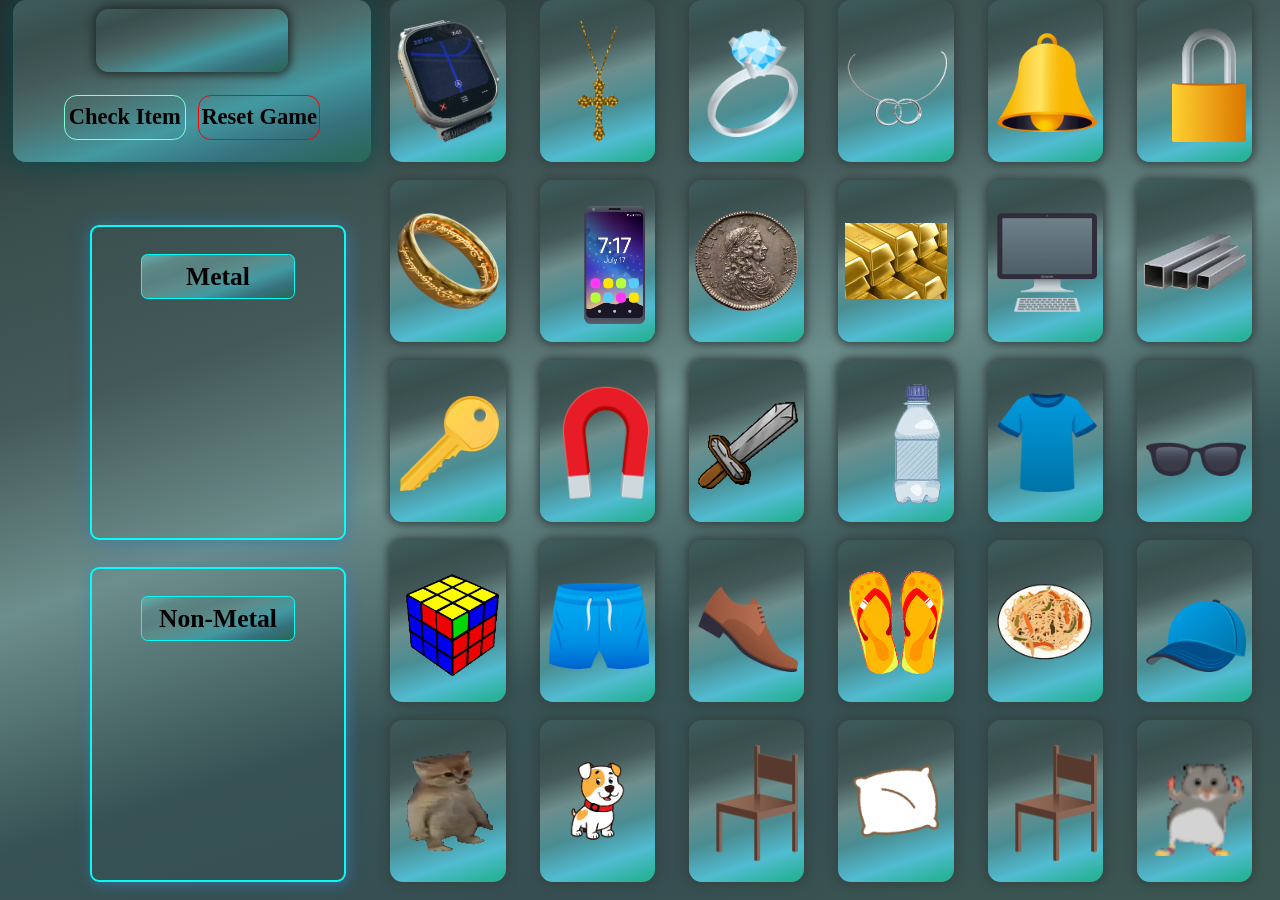
<file: index.html>
<!DOCTYPE html>
<html lang="en">
  <head>
    <meta charset="UTF-8" />
    <meta name="viewport" content="width=device-width, initial-scale=1.0" />
    <title>PRACTICE JS-CSS DESIGN</title>
    <link rel="stylesheet" href="main.css" />
  </head>

  <body>
    <div class="container-all"></div>
    <div class="box-metal">
      <h3 class="metal-box">Metal</h3>
    </div>

    <div class="box-not-metal">
      <h3 class="non-metal-box">Non-Metal</h3>
    </div>
    <div class="screen-name">
      <div class="sensor-container">
        <div class="sensor"></div>
      </div>
      <div class="backend"></div>
      <div class="button">
        <div class="check-items">Check Item</div>
        <div class="reset">Reset Game</div>
      </div>
    </div>
  </body>
  <script src="script.js" type="module"></script>
</html>
</file>
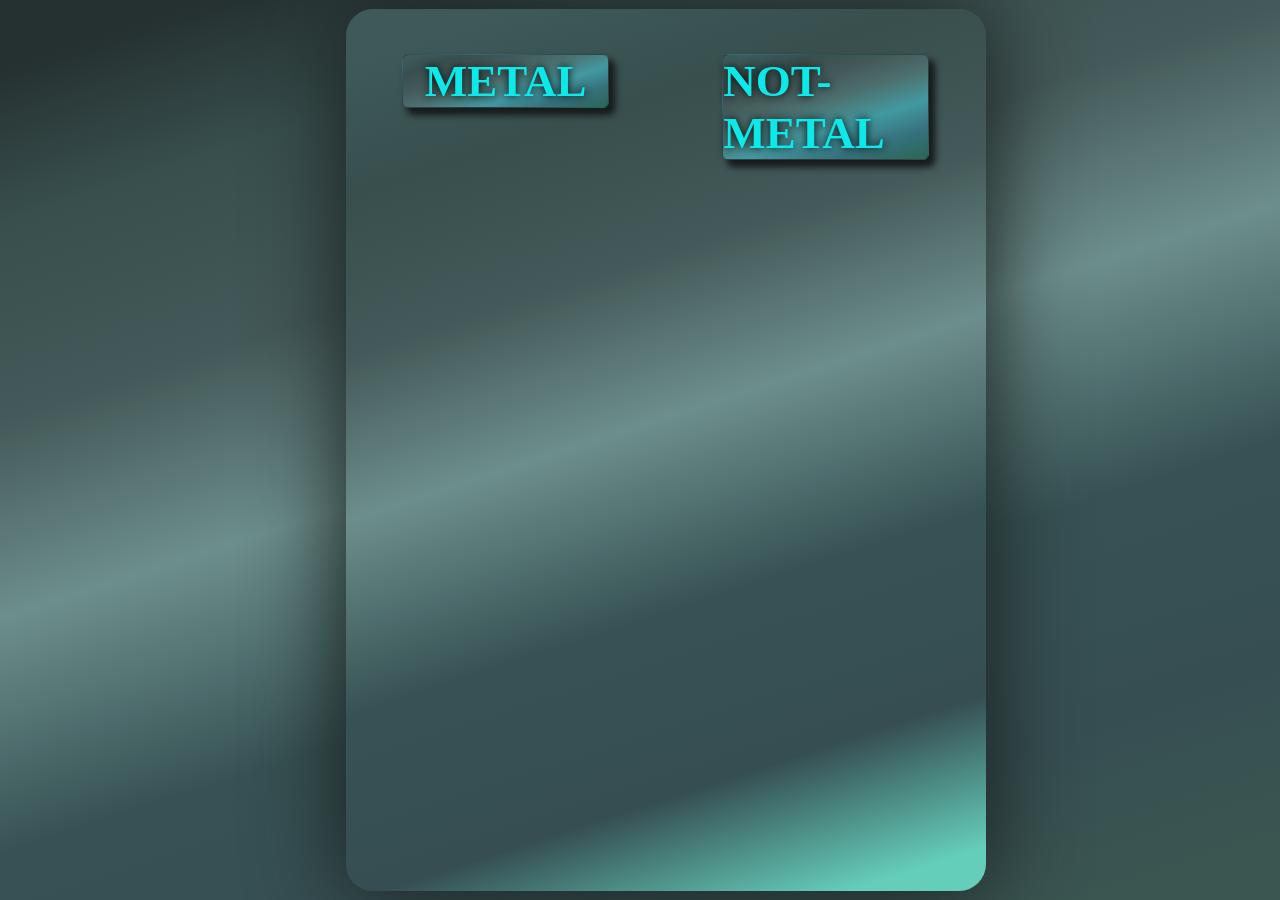
<file: table.html>
<!DOCTYPE html>
<html lang="en">
  <head>
    <meta charset="UTF-8" />
    <meta name="viewport" content="width=device-width, initial-scale=1.0" />
    <title>Document</title>
    <link rel="stylesheet" href="table/table.css" />
  </head>

  <body>
    <div class="main-container">
      <div class="metal-container">
        <h1>Metal</h1>
        <div class="metal-button-container"></div>
      </div>
      <div class="not-metal-container">
        <h1>Not- Metal</h1>
        <div class="not-metal-button-container"></div>
      </div>
    </div>
  </body>
  <script src="table.js"></script>
</html>
</file>
<file: main.css>
* {
  box-sizing: border-box;
  margin: 0;
  padding: 0;
}
body {
  background: linear-gradient(
    162deg,
    rgb(37, 48, 48) 5%,
    rgba(56, 79, 78, 1) 17%,
    rgba(68, 89, 89, 1) 32%,
    rgb(108, 142, 140) 47%,
    rgb(55, 82, 84) 65%,
    rgb(54, 78, 82) 82%,
    rgb(59, 86, 81) 96%
  );
}

.check-items {
  display: flex;
  justify-content: center;
  flex-direction: row;
  align-items: center;
  cursor: pointer;
  width: 10vw;
  border-radius: 1vw;
  height: 5vh;
  border: 0.02vw solid aquamarine;
  transition: box-shadow 0.5s;
  font-size: 2.5vh;
  font-weight: 700;
}

.check-items:hover {
  transition: all 0.5s linear;
  background-color: aquamarine;
  box-shadow: 0.2vw 0.2vw 0.2vw 0.05vw rgb(15, 14, 14);
}
.check-items:active {
  transition: all 0.5s linear;
  border: 0.2vw solid rgb(10, 10, 10);
  box-shadow: inset 0.1vw 0.1vw 0.1vw 0.05vw rgb(15, 14, 14);
}

.reset {
  display: flex;
  justify-content: center;
  flex-direction: row;
  align-items: center;
  cursor: pointer;
  width: 10vw;
  height: 5vh;
  border-radius: 1vw;
  border: 0.02vw solid red;
  font-size: 2.5vh;
  font-weight: 700;
}
.reset:hover {
  transition: all 0.5s linear;
  background-color: red;
  box-shadow: 0.2vw 0.2vw 0.2vw 0.05vw rgb(15, 14, 14);
}
.reset:active {
  transition: all 0.5s linear;
  border: 0.2vw solid rgb(10, 10, 10);
  box-shadow: inset 0.1vw 0.1vw 0.1vw 0.05vw rgb(15, 14, 14);
}

.container-all {
  margin-left: 30vw;
  display: grid;
  grid-template-columns: repeat(6, 1fr);
  height: 100vh;
  width: 70vw;
}

.div-container {
  display: flex;
  width: 10vw;
  height: 18vh;
  border-radius: 1vw;
  justify-content: center;
  align-items: center;
}

.div-design {
  position: absolute;
  width: 9vw;
  height: 18vh;
  border-radius: 1vw;
  overflow: hidden;
  display: flex;
  justify-content: center;
  align-items: center;
  background: rgb(61, 89, 89);
  background: linear-gradient(
    162deg,
    rgba(61, 89, 89, 1) 5%,
    rgba(56, 79, 78, 1) 17%,
    rgba(68, 89, 89, 1) 32%,
    rgb(108, 142, 140) 47%,
    rgb(74, 141, 147) 65%,
    rgb(81, 188, 209) 82%,
    rgb(41, 178, 153) 96%
  );
  box-shadow: 0vh 0vh 1vh 0.3vh rgb(54, 67, 66);
}

.container-all div img {
  object-fit: contain;
  width: 8vw;
  height: 14vh;
  z-index: 1;
}

.screen-name {
  display: flex;
  align-items: center;
  justify-content: center;
  flex-direction: column;
  position: absolute;
  height: 18vh;
  width: 28vw;
  border-radius: 1vw;
  background: rgb(61, 89, 89);
  background: linear-gradient(
    162deg,
    rgba(61, 89, 89, 1) 5%,
    rgba(56, 79, 78, 1) 17%,
    rgba(68, 89, 89, 1) 32%,
    rgba(76, 112, 111, 1) 47%,
    rgba(67, 153, 161, 1) 65%,
    rgb(54, 113, 125) 82%,
    rgb(43, 105, 93) 96%
  );
  left: 1vw;
  top: 0;
  box-shadow: 0vh 0vh 3vh 0.01vh rgb(9, 72, 75);
}

.sensor {
  background: linear-gradient(
    162deg,
    rgba(61, 89, 89, 1) 5%,
    rgba(56, 79, 78, 1) 17%,
    rgba(68, 89, 89, 1) 32%,
    rgba(76, 112, 111, 1) 47%,
    rgba(67, 153, 161, 1) 65%,
    rgb(54, 113, 125) 82%,
    rgb(43, 105, 93) 96%
  );
  border-radius: 1vw;
  box-shadow: 0vh 0vh 1vh 0.3vh rgb(36, 46, 45);
  height: 7vh;
  width: 15vw;
  margin-top: 1vh;
  display: flex;
  justify-content: center;
  align-items: center;
}
.opaque {
  text-transform: uppercase;
  border-radius: 1vw;
  text-shadow: 0vh 0vh 1vh rgb(13, 240, 218);
  color: rgb(65, 69, 69);
  font-weight: 800;
  font-size: 2vw;
  animation: remove 1.5s linear both;
}

@keyframes remove {
  0% {
    opacity: 0;
  }
  50% {
    opacity: 1;
  }
  100% {
    opacity: 0;
  }
}

.button {
  display: flex;
  justify-content: center;
  flex-direction: row;
  align-items: center;
  height: 10vh;
  gap: 1vw;
  width: 20vw;
}

.box-metal-red:hover,
.box-notmetal-red:hover {
  border: 1.3vh solid rgb(237, 8, 8);
}

.metal-box,
.non-metal-box {
  margin-top: 3vh;
  display: flex;
  justify-content: center;
  align-items: center;
  border-radius: 0.5vw;
  width: 12vw;
  height: 5vh;
  background: linear-gradient(
    162deg,
    rgb(99, 164, 164) 5%,
    rgb(92, 136, 134) 17%,
    rgb(88, 128, 128) 32%,
    rgb(90, 140, 138) 47%,
    rgba(67, 153, 161, 1) 65%,
    rgb(54, 113, 125) 82%,
    rgb(43, 105, 93) 96%
  );
  border: 0.1vh solid rgb(5, 253, 245);
  font-size: 2vw;
}

.addbg {
  background: rgba(238, 27, 27, 0.8);
  box-shadow: 0 0 1vh 0.1vh rgb(135, 19, 36);
  border: 0.1vh solid rgba(1, 1, 1, 0.8);
  transition: all 0.5s ease-in;
}
.addred {
  animation: removeborder 0.5s linear;
}

.box-metal {
  width: 20vw;
  height: 35vh;
  left: 10vh;
  top: 25vh;
  position: absolute;
  border: 0.3vh solid rgb(5, 253, 245);
  box-shadow: 0.1vh 0.2vh 2vh 0.1vh rgba(54, 121, 173, 0.7);
  border-radius: 1vh;
  display: flex;
  justify-content: center;
}

.box-not-metal {
  width: 20vw;
  height: 35vh;
  left: 10vh;
  top: 63vh;
  position: absolute;
  box-shadow: 0.2vh 0.2vh 1.5vh rgba(50, 127, 186, 0.7);
  border: 0.3vh solid rgb(5, 253, 245);
  border-radius: 1vh;
  display: flex;
  justify-content: center;
}

.add {
  animation: greenborder 1s cubic-bezier(0.3, 0.82, 0.165, 1);
}
@keyframes greenborder {
  from {
    border: inset 0.3vh solid rgb(5, 253, 245);
    box-shadow: inset 0.2vh 0.2vh 2vh 1vh rgba(54, 121, 173, 0.7);
  }
  to {
    border: inset 0.3vh solid rgb(5, 253, 245);
    box-shadow: inset 0vh 0vh 10vh 0.1vh rgb(5, 253, 245);
  }
}

.addred {
  border: 0.3vh solid rgb(253, 5, 5);
  animation: addred 1s cubic-bezier(0.3, 0.82, 0.165, 1);
}
@keyframes addred {
  from {
    border: 0.3vh solid rgb(5, 253, 245);
    box-shadow: 0.2vh 0.2vh 2vh 1vh rgba(54, 121, 173, 0.7);
  }
  to {
    border: inset 0.3vh solid rgb(253, 5, 5);
    box-shadow: inset 0.2vh 0.2vh 10vh 0.1vh rgba(235, 3, 3, 0.7);
  }
}
</file>
<file: table/table.css>
body {
  background: linear-gradient(
    162deg,
    rgb(37, 48, 48) 5%,
    rgba(56, 79, 78, 1) 17%,
    rgba(68, 89, 89, 1) 32%,
    rgb(108, 142, 140) 47%,
    rgb(55, 82, 84) 65%,
    rgb(54, 78, 82) 82%,
    rgb(59, 86, 81) 96%
  );
  margin: 0;
  padding: 0;
}

.main-container {
  display: flex;
  position: relative;
  margin: 1vh 27vw;
  width: 50vw;
  height: 98vh;
  flex: 2;
  flex-direction: row;
  justify-content: space-around;
  border-radius: 3vh;
  background: rgb(61, 89, 89);
  background: linear-gradient(
    162deg,
    rgba(61, 89, 89, 1) 5%,
    rgba(56, 79, 78, 1) 17%,
    rgba(68, 89, 89, 1) 32%,
    rgb(108, 142, 140) 47%,
    rgb(55, 82, 84) 65%,
    rgb(54, 78, 82) 82%,
    rgb(101, 206, 187) 96%
  );
  overflow-y: scroll;
  box-shadow: 0vh 0vh 10vh 0.3vh rgb(25, 31, 30);
  background-color: rgba(116, 126, 136, 0.2);
}

.main-container::-webkit-scrollbar {
  display: none;
}

.metal-container,
.not-metal-container {
  display: flex;
  flex: 1;
  align-items: center;
  flex-direction: column;
}

.metal-button,
.not-metal-button {
  display: flex;
  position: relative;
  align-items: center;
  justify-content: space-between;
  flex-direction: row;
  width: 20vw;
  height: 6.5vh;
  padding: 0vh 1.5vh;
  border-radius: 0.7vh;
  z-index: 1000;
  box-shadow: 0.5vh 0.7vh 1vh 0.1vh rgb(8, 11, 11);
  border: 0.01vh solid rgba(8, 11, 11, 0.3);
}

.metal-button-container,
.not-metal-button-container {
  display: flex;
  position: relative;
  justify-content: center;
  flex-direction: column;
  z-index: 1000;
  gap: 1.8vh;
}

.delete {
  display: flex;
  justify-content: center;
  flex-direction: row;
  align-items: center;
  cursor: pointer;
  width: 6vw;
  border-radius: 0.3vw;
  text-transform: uppercase;
  font-size: 2.5vh;
  z-index: 100;
  text-shadow: 0.2vh 0.2vh 3vh rgb(8, 12, 12);
  font-weight: 700;
}
.delete:hover {
  transition: all 0.5s linear;
  border: 0.02vw solid rgb(60, 89, 88);
  background-color: rgb(7, 216, 210);
  z-index: 100;
  box-shadow: 0.2vw 0.2vw 0.2vw 0.05vw rgb(15, 14, 14);
}
.delete:active {
  transition: all 0.5s linear;
  border: 0.1vh solid rgb(10, 10, 10);
  box-shadow: inset 0.1vw 0.1vw 0.1vw 0.05vw rgb(15, 14, 14);
}

h1 {
  display: flex;
  position: relative;
  align-items: center;
  justify-content: center;
  width: 16vw;
  border-radius: 0.5vw;
  font-weight: 800;
  text-transform: uppercase;
  font-size: 5vh;
  text-shadow: 0vh 0vh 1vh rgb(8, 4, 4);
  box-shadow: 0.6vh 0.7vh 0.7vh 0.1vh rgb(23, 27, 27);
  color: rgb(23, 23, 24);
  z-index: 1000;
  margin-bottom: 5vh;
  margin-top: 5vh;
  border: 1px solid rgba(10, 10, 10, 0.3);
  color: rgb(13, 232, 232);
  background: linear-gradient(
    162deg,
    rgba(61, 89, 89, 1) 5%,
    rgba(56, 79, 78, 1) 17%,
    rgba(68, 89, 89, 1) 32%,
    rgba(76, 112, 111, 1) 47%,
    rgba(67, 153, 161, 1) 65%,
    rgb(54, 113, 125) 82%,
    rgb(43, 105, 93) 96%
  );
}

.metal-button p,
.not-metal-button p {
  text-transform: uppercase;
  font-size: 2.5vh;
  font-weight: 900;
  text-shadow: 0.2vh 0.2vh 2vh rgb(225, 13, 13);
}
</file>
